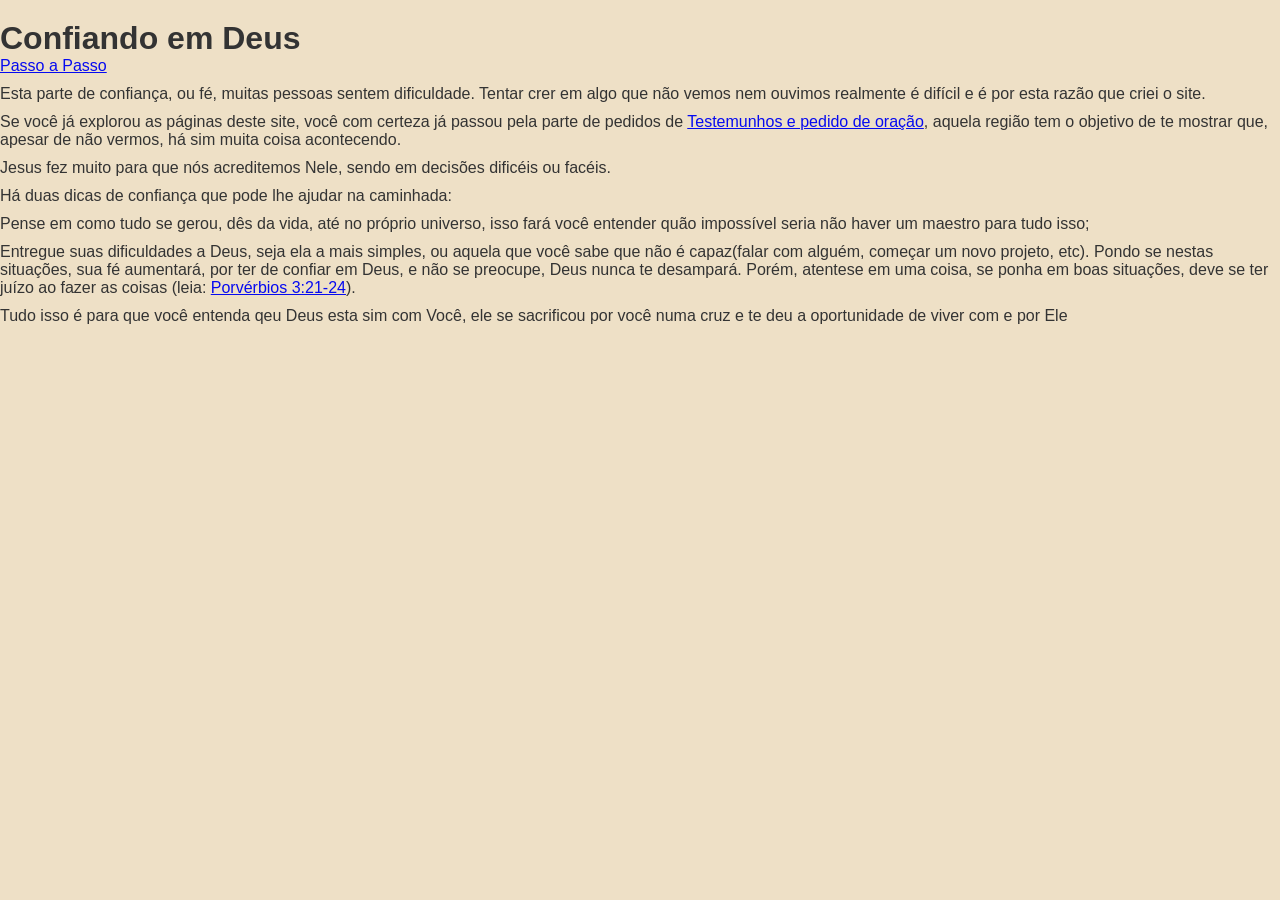
<file: confiar.html>
<!DOCTYPE html>
<html lang="pt-br">
<head>
    <meta charset="UTF-8">
    <meta name="viewport" content="width=device-width, initial-scale=1.0">
    <title>Site Cristão</title>
    <link rel="stylesheet" href="css/style.css">
</head>
<body>
    <h1>Confiando em Deus</h1>
    <a href="passos.html">Passo a Passo</a>
    <p>Esta parte de confiança, ou fé, muitas pessoas sentem dificuldade. Tentar crer em algo que não vemos nem ouvimos realmente é difícil e é por esta razão que criei o site.</p>
    <p>Se você já explorou as páginas deste site, você com certeza já passou pela parte de pedidos de <a href="testemunho.html"> Testemunhos e pedido de oração</a>, aquela região tem o objetivo de te mostrar que, apesar de não vermos, há sim muita coisa acontecendo.</p>
    <p>Jesus fez muito para que nós acreditemos Nele, sendo em decisões dificéis ou facéis.</p>
    <p>Há duas dicas de confiança que pode lhe ajudar na caminhada:</p>
    <ol>
        <li>
            <p>Pense em como tudo se gerou, dês da vida, até no próprio universo, isso fará você entender quão impossível seria não haver um maestro para tudo isso;</p>
        </li>
        <li>
            <p>Entregue suas dificuldades a Deus, seja ela a mais simples, ou aquela que você sabe que não é capaz(falar com alguém, começar um novo projeto, etc). Pondo se nestas situações, sua fé aumentará, por ter de confiar em Deus, e não se preocupe, Deus nunca te desampará. Porém, atentese em uma coisa, se ponha em boas situações, deve se ter juízo ao fazer as coisas (leia: <a href="https://www.bibliaonline.com.br/nvi/pv/3/21-24">Porvérbios 3:21-24</a>).</p>      
        </li>
        <p>Tudo isso é para que você entenda qeu Deus esta sim com Você, ele se sacrificou por você numa cruz e te deu a oportunidade de viver com e por Ele</p>
</ol>
</body>
</html>
</file>
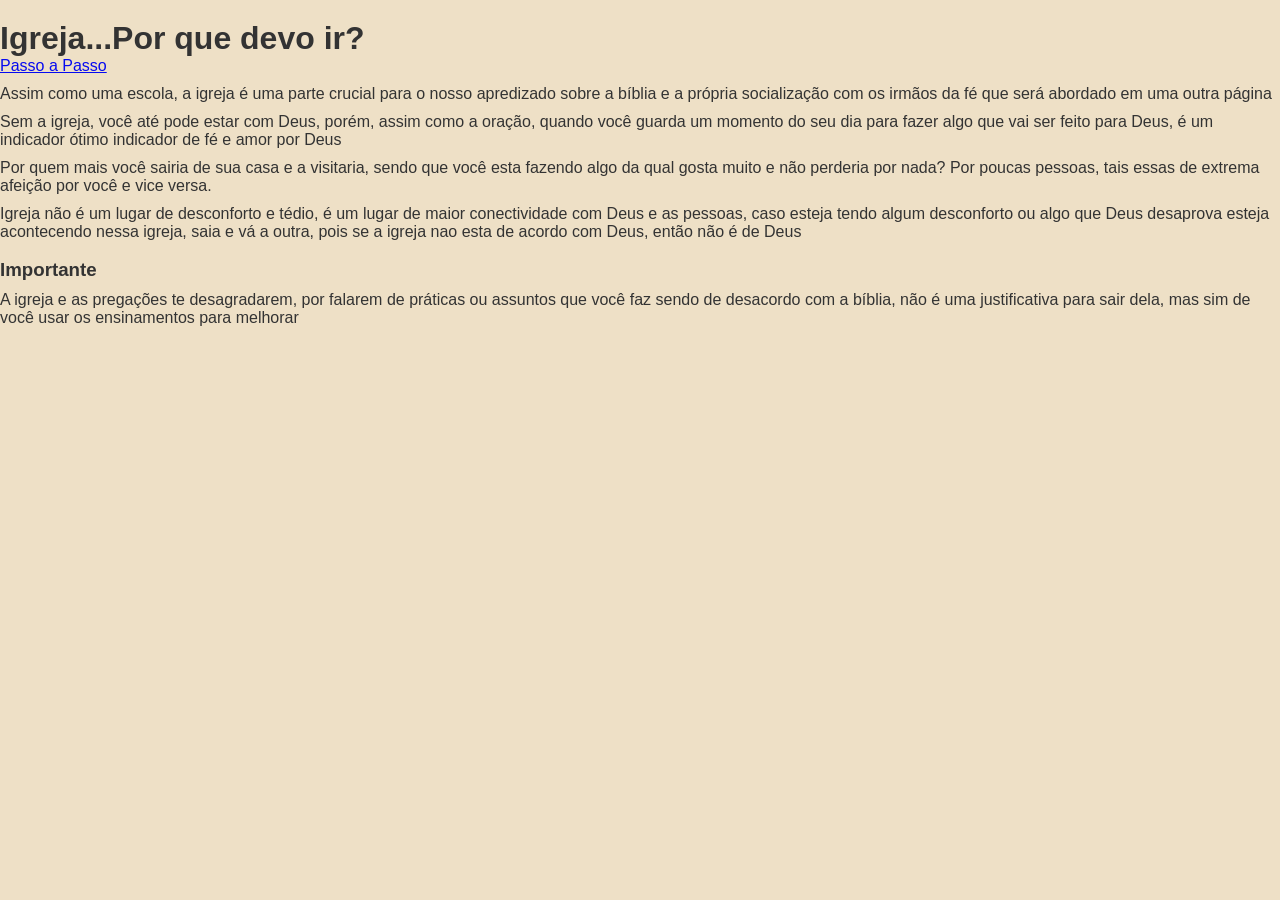
<file: igreja.html>
<!DOCTYPE html>
<html lang="pt-br">
<head>
    <meta charset="UTF-8">
    <meta name="viewport" content="width=device-width, initial-scale=1.0">
    <title>Site Cristão</title>
    <link rel="stylesheet" href="css/style.css">
</head>
<body>
    <h1>Igreja...Por que devo ir?</h1>
    <a href="passos.html">Passo a Passo</a>
    <p>Assim como uma escola, a igreja é uma parte crucial para o nosso apredizado sobre a bíblia e a própria socialização com os irmãos da fé que será abordado em uma outra página</p>
    <p>Sem a igreja, você até pode estar com Deus, porém, assim como a oração, quando você guarda um momento do seu dia para fazer algo que vai ser feito para Deus, é um indicador ótimo indicador de fé e amor por Deus</p>
    <p>Por quem mais você sairia de sua casa e a visitaria, sendo que você esta fazendo algo da qual gosta muito e não perderia por nada? Por poucas pessoas, tais essas de extrema afeição por você e vice versa.</p>
    <p>Igreja não é um lugar de desconforto e tédio, é um lugar de maior conectividade com Deus e as pessoas, caso esteja tendo algum desconforto ou algo que Deus desaprova esteja acontecendo nessa igreja, saia e vá a outra, pois se a igreja nao esta de acordo com Deus, então não é de Deus</p><br>
    <h3>Importante</h3> 
    <p>A igreja e as pregações te desagradarem, por falarem de práticas ou assuntos que você faz sendo de desacordo com a bíblia, não é uma justificativa para sair dela, mas sim de você usar os ensinamentos para melhorar</p>
</body>
</html>
</file>
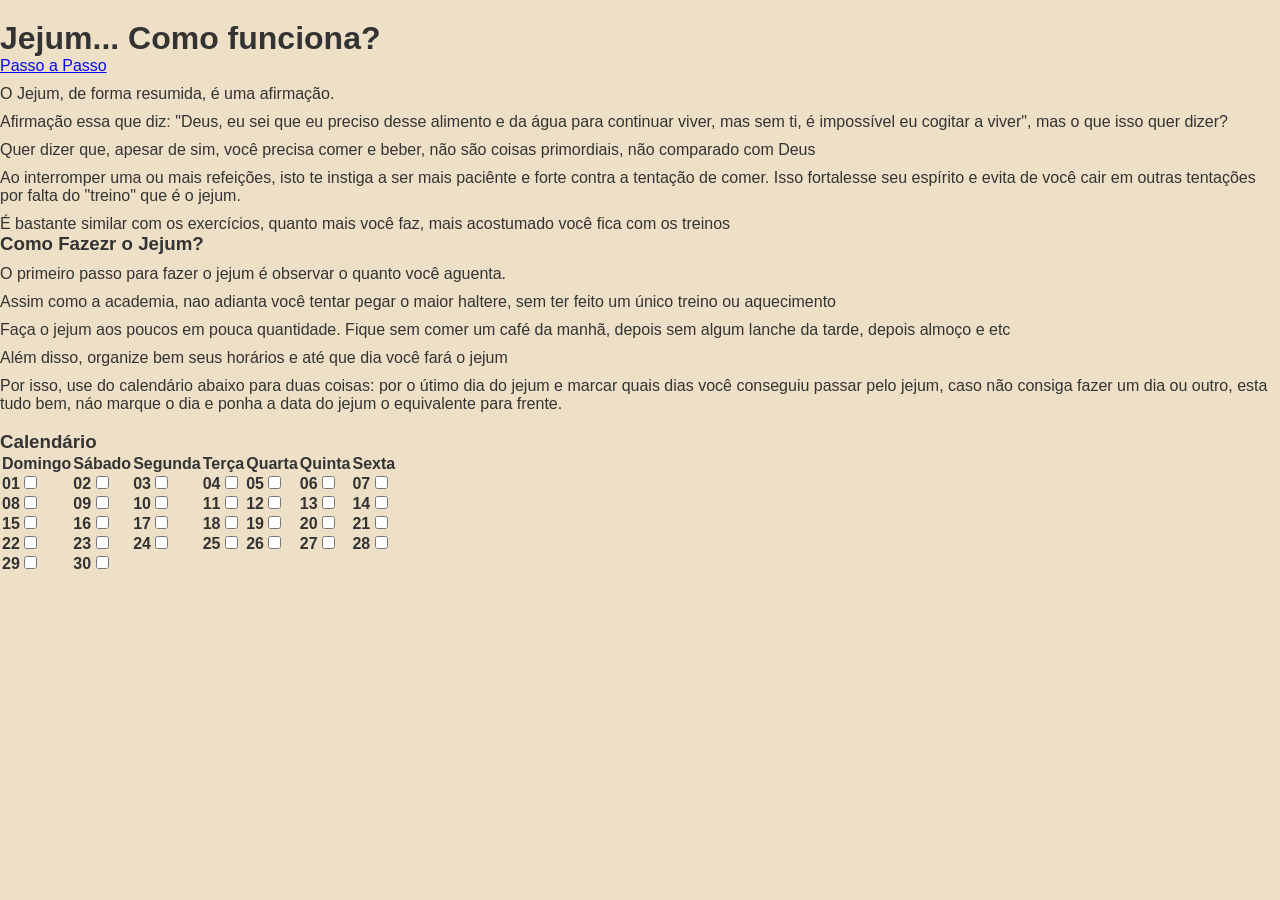
<file: jejum.html>
<!DOCTYPE html>
<html lang="pt-br">
<head>
    <meta charset="UTF-8">
    <meta name="viewport" content="width=device-width, initial-scale=1.0">
    <title>Site Cristão</title>
    <link rel="stylesheet" href="css/style.css">
</head>
<body>
    <h1>Jejum... Como funciona?</h1>
    <a href="passos.html">Passo a Passo</a>
    <p>O Jejum, de forma resumida, é uma afirmação.</p>
    <p>Afirmação essa que diz: "Deus, eu sei que eu preciso desse alimento e da água para continuar viver, mas sem ti, é impossível eu cogitar a viver", mas o que isso quer dizer?</p>
    <p>Quer dizer que, apesar de sim, você precisa comer e beber, não são coisas primordiais, não comparado com Deus</p>
    <p>Ao interromper uma ou mais refeições, isto te instiga a ser mais paciênte e forte contra a tentação de comer. Isso fortalesse seu espírito e evita de você cair em outras tentações por falta do "treino" que é o jejum.</p>
    <p>É bastante similar com os exercícios, quanto mais você faz, mais acostumado você fica com os treinos</p>
     <h3>Como Fazezr o Jejum?</h3>
    <p>O primeiro passo para fazer o jejum é observar o quanto você aguenta.</p>
    <p>Assim como a academia, nao adianta você tentar pegar o maior haltere, sem ter feito um único treino ou aquecimento</p>
    <p>Faça o jejum aos poucos em pouca quantidade. Fique sem comer um café da manhã, depois sem algum lanche da tarde, depois almoço e etc</p>
    <p>Além disso, organize bem seus horários e até que dia você fará o jejum</p>
    <p>Por isso, use do calendário abaixo para duas coisas: por o útimo dia do jejum e marcar quais dias você conseguiu passar pelo jejum, caso não consiga fazer um dia ou outro, esta tudo bem, náo marque o dia e ponha a data do jejum o equivalente para frente.</p>
    <br>

    <h3>Calendário</h3>
    <table border="1px"> 
        <tr>
            <th>Domingo</th>
            <th>Sábado</th>
            <th>Segunda</th>
            <th>Terça</th>
            <th>Quarta</th>
            <th>Quinta</th>
            <th>Sexta</th>
        </tr>
        <tr>
            <th><label>01</label>
                <input type="checkbox">
            </th>
            <th><label>02</label>
                <input type="checkbox"></th>
            <th><label>03</label>
                <input type="checkbox"></th>
            <th><label>04</label>
                <input type="checkbox"></th>
            <th><label>05</label>
                <input type="checkbox"></th>
            <th><label>06</label>
                <input type="checkbox"></th>
            <th><label>07</label>
                <input type="checkbox"></th>
        </tr>
        <tr>
            <th><label>08</label>
                <input type="checkbox">
            </th>
            <th><label>09</label>
                <input type="checkbox"></th>
            <th><label>10</label>
                <input type="checkbox"></th>
            <th><label>11</label>
                <input type="checkbox"></th>
            <th><label>12</label>
                <input type="checkbox"></th>
            <th><label>13</label>
                <input type="checkbox"></th>
            <th><label>14</label>
                <input type="checkbox"></th>
        </tr>
        <tr>
            <th><label>15</label>
                <input type="checkbox">
            </th>
            <th><label>16</label>
                <input type="checkbox"></th>
            <th><label>17</label>
                <input type="checkbox"></th>
            <th><label>18</label>
                <input type="checkbox"></th>
            <th><label>19</label>
                <input type="checkbox"></th>
            <th><label>20</label>
                <input type="checkbox"></th>
            <th><label>21</label>
                <input type="checkbox"></th>
        </tr>
        <tr>
            <th><label>22</label>
                <input type="checkbox">
            </th>
            <th><label>23</label>
                <input type="checkbox"></th>
            <th><label>24</label>
                <input type="checkbox"></th>
            <th><label>25</label>
                <input type="checkbox"></th>
            <th><label>26</label>
                <input type="checkbox"></th>
            <th><label>27</label>
                <input type="checkbox"></th>
            <th><label>28</label>
                <input type="checkbox"></th>
        </tr>
        <tr>
            <th><label>29</label>
                <input type="checkbox">
            </th>
            <th><label>30</label>
            <input type="checkbox">
        </tr>
</body>
</html>
</file>
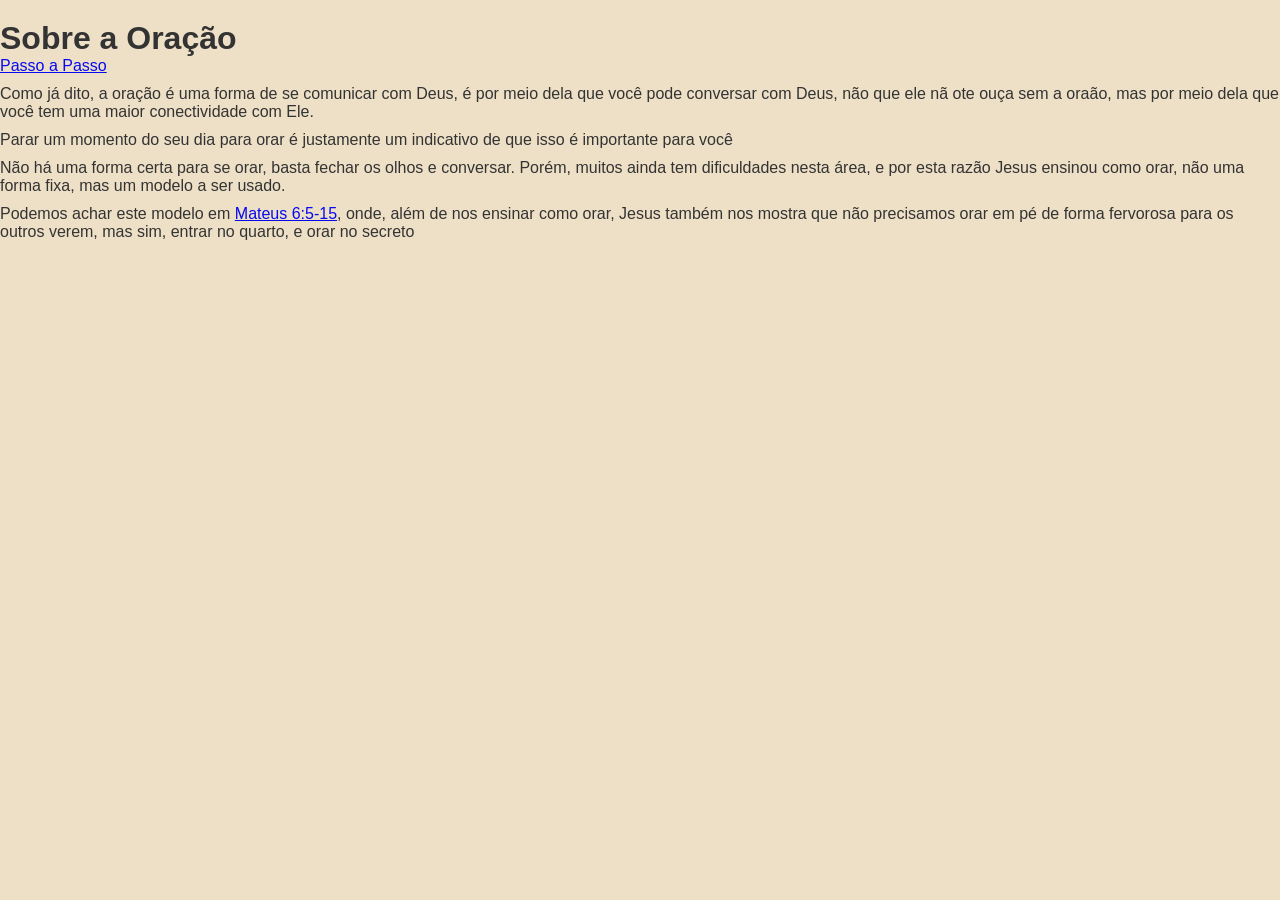
<file: Oração.html>
<!DOCTYPE html>
<html lang="pt-br">
<head>
    <meta charset="UTF-8">
    <meta name="viewport" content="width=device-width, initial-scale=1.0">
    <title>Site Cristão</title>
    <link rel="stylesheet" href="css/style.css">
</head>
<body>
<h1>Sobre a Oração</h1>    
<a href="passos.html">Passo a Passo</a>
<p> Como já dito, a oração é uma forma de se comunicar com Deus, é por meio dela que você pode conversar com Deus, não que ele nã ote ouça sem a oraão, mas por meio dela que você tem uma maior conectividade com Ele.</p>
<p>Parar um momento do seu dia para orar é justamente um indicativo de que isso é importante para você</p>
<p>Não há uma forma certa para se orar, basta fechar os olhos e conversar. Porém, muitos ainda tem dificuldades nesta área, e por esta razão Jesus ensinou como orar, não uma forma fixa, mas um modelo a ser usado.</p>
<p>Podemos achar este modelo em <a href="https://www.biblegateway.com/passage/?search=Lucas%2011&version=VFL">Mateus 6:5-15</a>, onde, além de nos ensinar como orar, Jesus também nos mostra que não precisamos orar em pé de forma fervorosa para os outros verem, mas sim, entrar no quarto, e orar no secreto</p>
</body>
</html>
</file>
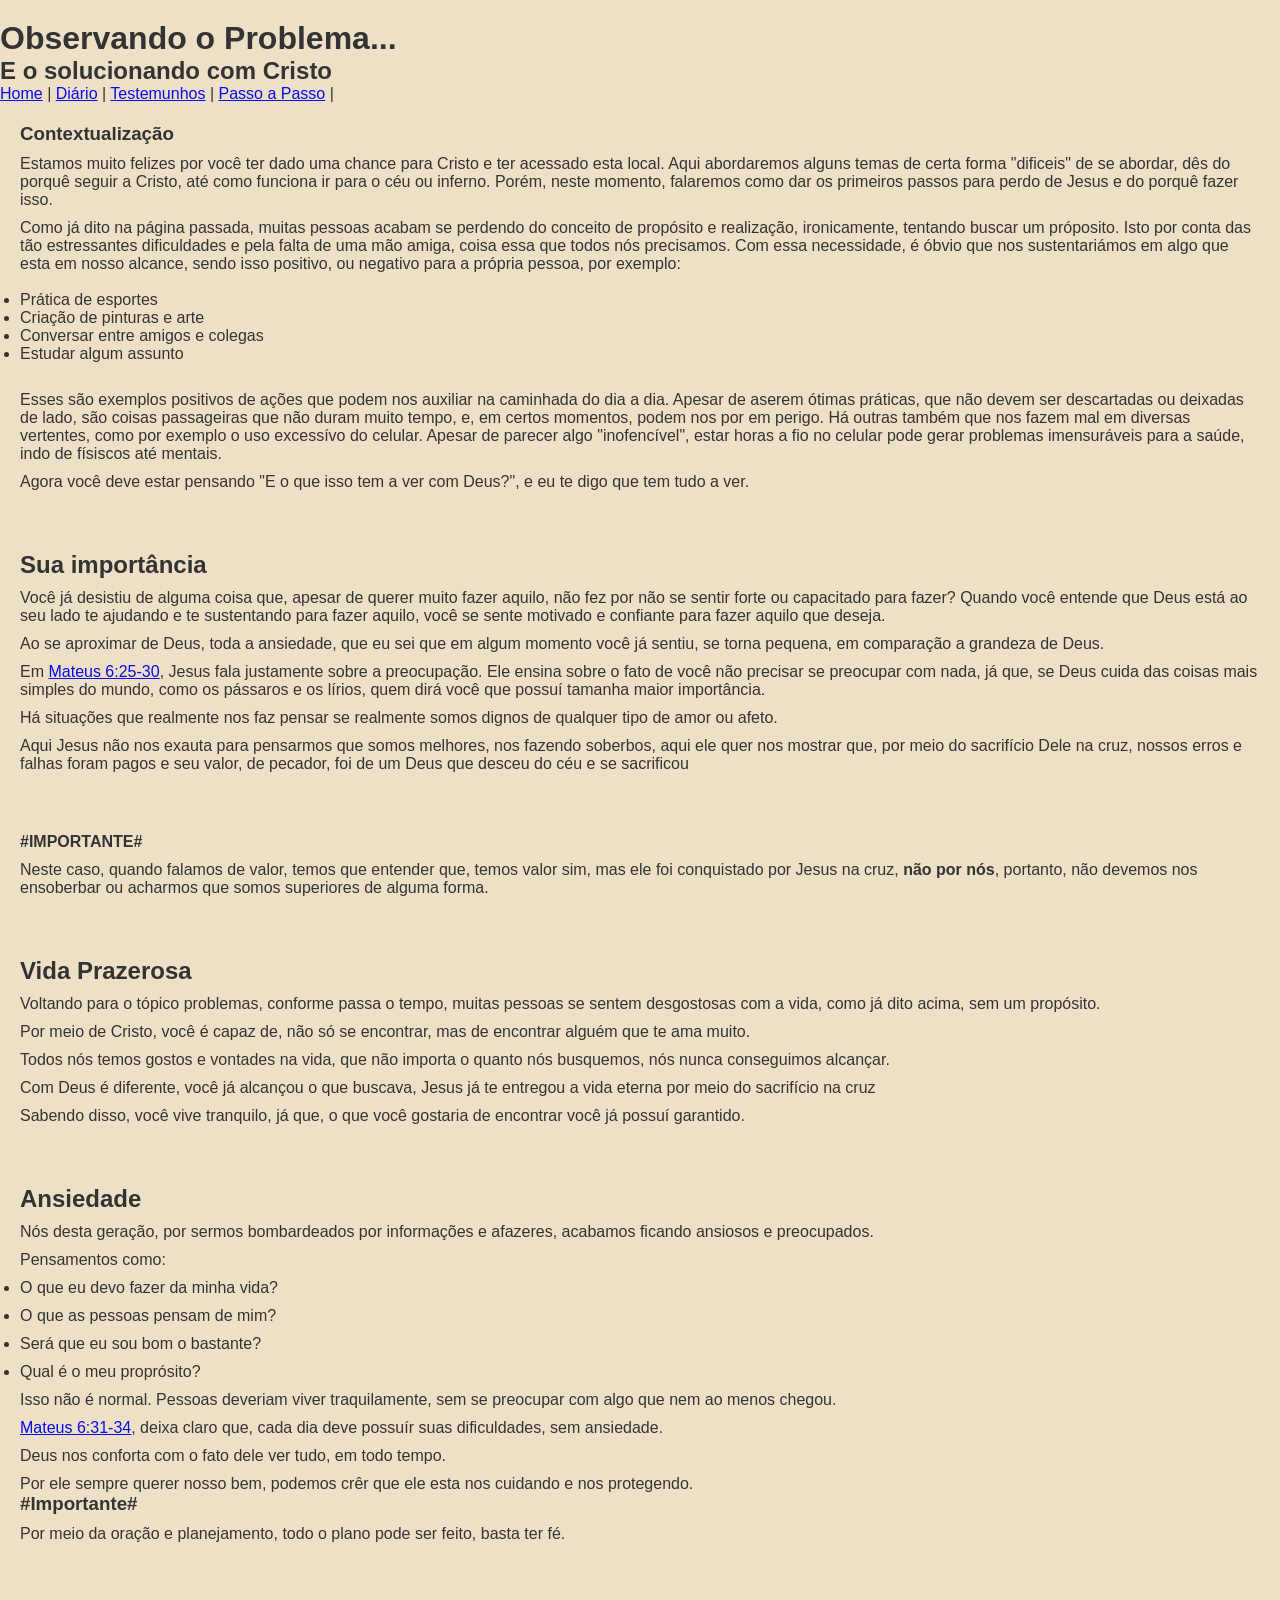
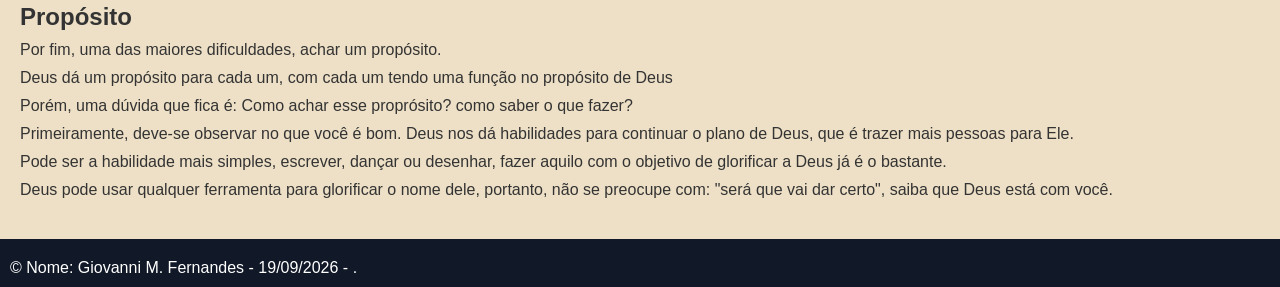
<file: sobre.html>
<!DOCTYPE html>
<html lang="pt-br">

<head>
    <meta charset="UTF-8">
    <meta name="viewport" content="width=device-width, initial-scale=1.0">
    <title>Site Cristão</title>
    <link rel="stylesheet" href="css/style.css">
</head>
<body>
   <h1>Observando o Problema...</h1>
   <h2>E o solucionando com Cristo</h2>
    <a href="index.html">Home</a> |
    <a href="diário.html">Diário</a> |
    <a href="testemunhos.html">Testemunhos</a> |
    <a href="passos.html">Passo a Passo</a> |
<section>
<h3>Contextualização</h3>
<p>Estamos muito felizes por você ter dado uma chance para Cristo e ter acessado esta local. Aqui abordaremos alguns temas de certa forma "dificeis" de se abordar, dês do porquê seguir a Cristo, até como funciona ir para o céu ou inferno.
Porém, neste momento, falaremos como dar os primeiros passos para perdo de Jesus e do porquê fazer isso.
</p>
<p>Como já dito na página passada, muitas pessoas acabam se perdendo do conceito de propósito e realização, ironicamente, tentando buscar um próposito. Isto por conta das tão estressantes dificuldades e pela falta de uma mão amiga, coisa essa que todos nós precisamos.
    Com essa necessidade, é óbvio que nos sustentariámos em algo que esta em nosso alcance, sendo isso positivo, ou negativo para a própria pessoa, por exemplo: </p>
    <br>
    <ul>
        <li>
            Prática de esportes
        </li>
        <li>
            Criação de pinturas e arte
        </li>
        <li>
            Conversar entre amigos e colegas
        </li>
        <li>Estudar algum assunto</li>
    </ul>
    <br>
    
    <p>
    Esses são exemplos positivos de ações que podem nos auxiliar na caminhada do dia a dia. Apesar de aserem ótimas práticas, que não devem ser descartadas ou deixadas de lado, são coisas passageiras que não duram muito tempo, e, em certos momentos, podem nos por em perigo. 
    Há outras também que nos fazem mal em diversas vertentes, como por exemplo o uso excessívo do celular. Apesar de parecer algo "inofencível", estar horas a fio no celular pode gerar problemas imensuráveis para a saúde, indo de físiscos até mentais. 
</p>
<p> Agora você deve estar pensando "E o que isso tem a ver com Deus?", e eu te digo que tem tudo a ver.
</p>
</section>

<section>
<h2>Sua importância</h2>
<p>Você já desistiu de alguma coisa que, apesar de querer muito fazer aquilo, não fez por não se sentir forte ou capacitado para fazer? Quando você entende que Deus está ao seu lado te ajudando e te sustentando para fazer aquilo, você se sente motivado e confiante para fazer aquilo que deseja.
</p>
<p>Ao se aproximar de Deus, toda a ansiedade, que eu sei que em algum momento você já sentiu, se torna pequena, em comparação a grandeza de Deus.</p>
<p>Em <a href="https://www.bibliaonline.com.br/acf/mt/6/25-30">Mateus 6:25-30</a>, Jesus fala justamente sobre a preocupação. Ele ensina sobre o fato de você não precisar se preocupar com nada, já que, se Deus cuida das coisas mais simples do mundo, como os pássaros e os lírios, quem dirá você que possuí tamanha maior importância.</p>
<p>Há situações que realmente nos faz pensar se realmente somos dignos de qualquer tipo de amor ou afeto.</p>
<p>Aqui Jesus não nos exauta para pensarmos que somos melhores, nos fazendo soberbos, aqui ele quer nos mostrar que, por meio do sacrifício Dele na cruz, nossos erros e falhas foram pagos e seu valor, de pecador, foi de um Deus que desceu do céu e se sacrificou</p>
</section>
<section>
<h4>#IMPORTANTE#</h4>

<p>Neste caso, quando falamos de valor, temos que entender que, temos valor sim, mas ele foi conquistado por Jesus na cruz, <b>não por nós</b>, portanto, não devemos nos ensoberbar ou acharmos que somos superiores de alguma forma.</p>
</section>   

<section>
    <h2>Vida Prazerosa</h2>
    <p>Voltando para o tópico problemas, conforme passa o tempo, muitas pessoas se sentem desgostosas com a vida, como já dito acima, sem um propósito.</p>
    <p>Por meio de Cristo, você é capaz de, não só se encontrar, mas de encontrar alguém que te ama muito.</p>
    <p>Todos nós temos gostos e vontades na vida, que não importa o quanto nós busquemos, nós nunca conseguimos alcançar.</p>
    <p>Com Deus é diferente, você já alcançou o que buscava, Jesus já te entregou a vida eterna por meio do sacrifício na cruz</p>
    <p>Sabendo disso, você vive tranquilo, já que, o que você gostaria de encontrar você já possuí garantido.</p>
</section>

<section>
    <h2>Ansiedade</h2>
    <p>Nós desta geração, por sermos bombardeados por informações e afazeres, acabamos ficando ansiosos e preocupados.</p>
    <p>Pensamentos como:</p>
    <ul>
        <li>
            <p>O que eu devo fazer da minha vida?</p>
        </li>
        <li>
            <p>O que as pessoas pensam de mim?</p>
        </li>
        <li>
            <p>Será que eu sou bom o bastante?</p>
        </li>
        <li>
            <p>Qual é o meu proprósito?</p>
        </li>
    </ul>
    <p>Isso não é normal. Pessoas deveriam viver traquilamente, sem se preocupar com algo que nem ao menos chegou.</p>
    <p><a href="https://www.bibliaonline.com.br/nvi/mt/6/31-34">Mateus 6:31-34</a>, deixa claro que, cada dia deve possuír suas dificuldades, sem ansiedade.</p>
    <p>Deus nos conforta com o fato dele ver tudo, em todo tempo.</p>
    <p>Por ele sempre querer nosso bem, podemos crêr que ele esta nos cuidando e nos protegendo.</p>

    <h3>#Importante#</h3>
    <p>Por meio da oração e planejamento, todo o plano pode ser feito, basta ter fé.</p>
</section>
<section>
    <h2>Propósito</h2>
    <p>Por fim, uma das maiores dificuldades, achar um propósito.</p>
    <p>Deus dá um propósito para cada um, com cada um tendo uma função no propósito de Deus</p>
    <p>Porém, uma dúvida que fica é: Como achar esse proprósito? como saber o que fazer?</p>
    <p>Primeiramente, deve-se observar no que você é bom. Deus nos dá habilidades para continuar o plano de Deus, que é trazer mais pessoas para Ele.</p>
    <p>Pode ser a habilidade mais simples, escrever, dançar ou desenhar, fazer aquilo com o objetivo de glorificar a Deus já é o bastante.</p>
    <p>Deus pode usar qualquer ferramenta para glorificar o nome dele, portanto, não se preocupe com: "será que vai dar certo", saiba que Deus está com você.</p>
</section>

<footer>
 <p> &copy; Nome: Giovanni M. Fernandes - 19/09/2026 - .</p>
</footer>
</body>

</html>
</file>
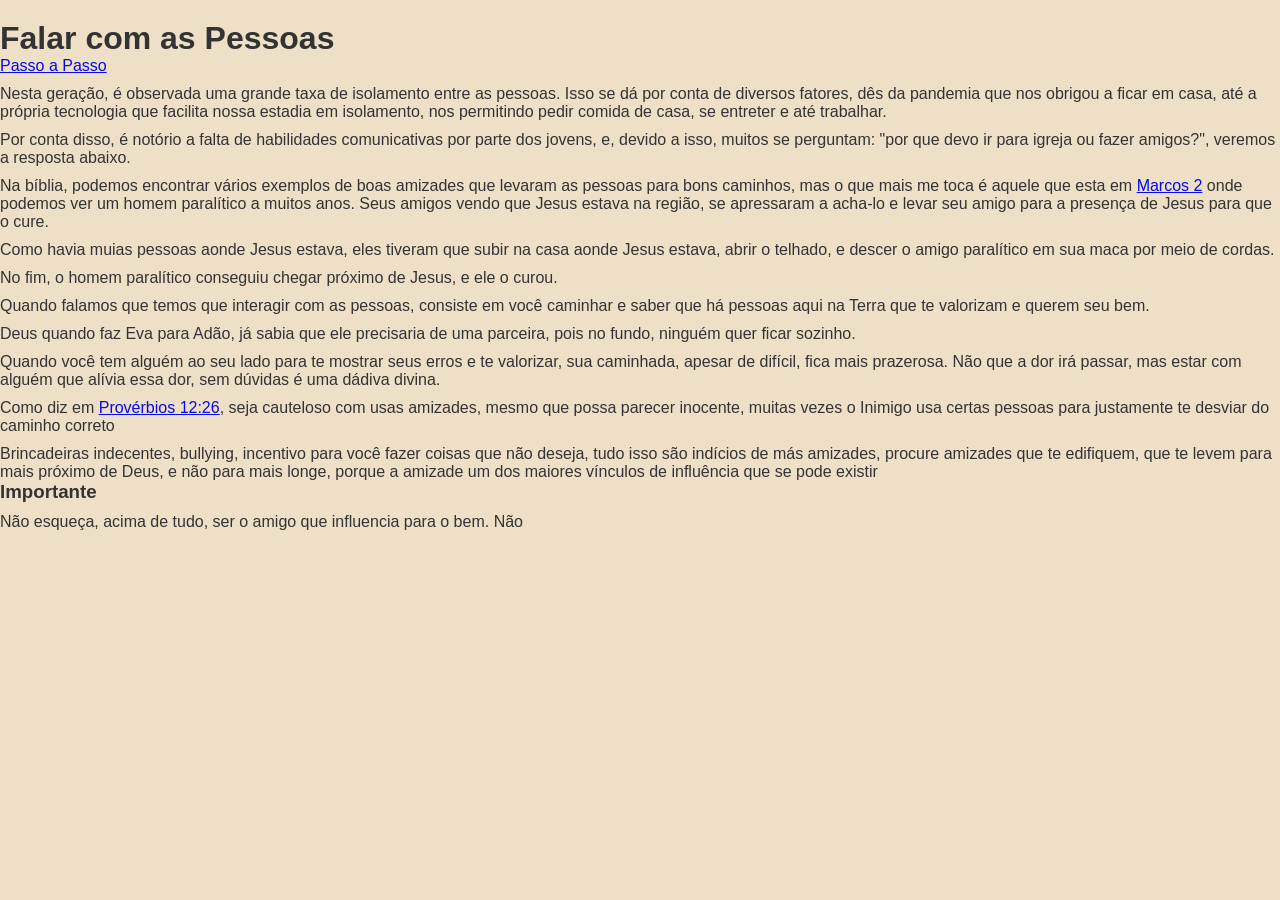
<file: socializar.html>
<!DOCTYPE html>
<html lang="pt-br">
<head>
    <meta charset="UTF-8">
    <meta name="viewport" content="width=device-width, initial-scale=1.0">
    <title>Site Cristão</title>
    <link rel="stylesheet" href="css/style.css">
</head>
<body>
    <h1>Falar com as Pessoas</h1>
    <a href="passos.html">Passo a Passo</a>
    <p>Nesta geração, é observada uma grande taxa de isolamento entre as pessoas. Isso se dá por conta de diversos fatores, dês da pandemia que nos obrigou a ficar em casa, até a própria tecnologia que facilita nossa estadia em isolamento, nos permitindo pedir comida de casa, se entreter e até trabalhar.</p>
    <p>Por conta disso, é notório a falta de habilidades comunicativas por parte dos jovens, e, devido a isso, muitos se perguntam: "por que devo ir para igreja ou fazer amigos?", veremos a resposta abaixo.</p>
    <p>Na bíblia, podemos encontrar vários exemplos de boas amizades que levaram as pessoas para bons caminhos, mas o que mais me toca é aquele que esta em <a href="https://www.bibliaonline.com.br/acf/mc/2">Marcos 2</a> onde podemos ver um homem paralítico a muitos anos. Seus amigos vendo que Jesus estava na região, se apressaram a acha-lo e levar seu amigo para a presença de Jesus para que o cure.</p>
    <p>Como havia muias pessoas aonde Jesus estava, eles tiveram que subir na casa aonde Jesus estava, abrir o telhado, e descer o amigo paralítico em sua maca por meio de cordas.</p>
    <p>No fim, o homem paralítico conseguiu chegar próximo de Jesus, e ele o curou.</p>
    <p>Quando falamos que temos que interagir com as pessoas, consiste em você caminhar e saber que há pessoas aqui na Terra que te valorizam e querem seu bem.</p>
    <p>Deus quando faz Eva para Adão, já sabia que ele precisaria de uma parceira, pois no fundo, ninguém quer ficar sozinho.</p>
    <p>Quando você tem alguém ao seu lado para te mostrar seus erros e te valorizar, sua caminhada, apesar de difícil, fica mais prazerosa. Não que a dor irá passar, mas estar com alguém que alívia essa dor, sem dúvidas é uma dádiva divina.</p>
    <p>Como diz em <a href="https://www.bibliaonline.com.br/nvi/pv/12/26">Provérbios 12:26</a>, seja cauteloso com usas amizades, mesmo que possa parecer inocente, muitas vezes o Inimigo usa certas pessoas para justamente te desviar do caminho correto</p>
    <p>Brincadeiras indecentes, bullying, incentivo para você fazer coisas que não deseja, tudo isso são indícios de más amizades, procure amizades que te edifiquem, que te levem para mais próximo de Deus, e não para mais longe, porque a amizade um dos maiores vínculos de influência que se pode existir</p>
    <h3>Importante</h3>
    <p>Não esqueça, acima de tudo, ser o amigo que influencia para o bem. Não</p>

</body>
</html>
</file>
<file: css/style.css>
* { 
margin: 0; 
padding: 0; 
border: 0;
text-align: justify;
} 
body { 
font-family: Arial, Helvetica, sans-serif; 
background-color: #eee0c6; 
color: #333; 
} 
p {
   margin-top: 10px;
   text-justify: distribute;
   text-align:left;
}

.titulo{
    text-align:end;
}
.header1{
    display: flex;
    flex-wrap: wrap;
}
a{
color: #060af0;
}
.nav1 {
    display: flex;
    flex-direction:row-reverse;
    position: relative;
    top: -100px; 
    
/*margin-top: -100px;
margin-bottom: 120px; */
} 

.sim, .nao, .meio {
    text-align:left; text-indent: 20px;
}

.text {
    margin: 14px;
    width: 400px;
    display: flex;
    height: 30px;
    border: 2px solid #111827;
    flex-direction: column;
}

.header2 { 
    font-size: larger;
    height: 500px;
    padding: 20px; 
    text-align: center; 
} 

.button1, .button2{
    margin-right: 20px;
}
.container{
    display: inline-flex;
    
}

.jesus-cruz{
 width: 80px;
 height: auto;
}


.text-passo, .text-sobre{
    margin: 46px;
}

.h2{
text-align: center;

}

.flexivel p{
    
    position: relative;
    margin-top: 60px;
    margin-right: 20px;
}
.flexivel .third-item p{
    margin-top: 47px;
}


.flexivel {
    display: flex;
    margin-right: 20px;
}

section { 

padding: 20px; 
margin-bottom: 20px; 
} 
article { 
background-color: #f9fafb; 
padding: 15px; 
margin-top: 15px; 
border-left: 5px solid #1e3a8a; 
} 

footer { 

background-color: #111827; 
color: #fff; 
padding: 10px; 
}

h1{
    margin-top: 20px;
}

.leao{
    background-image: url("/imagens/leao.avif");
    
}
.jesus-bebe{
    width: 150px;
}

.sectionDD{
    background-color: #fff;
}
</file>
